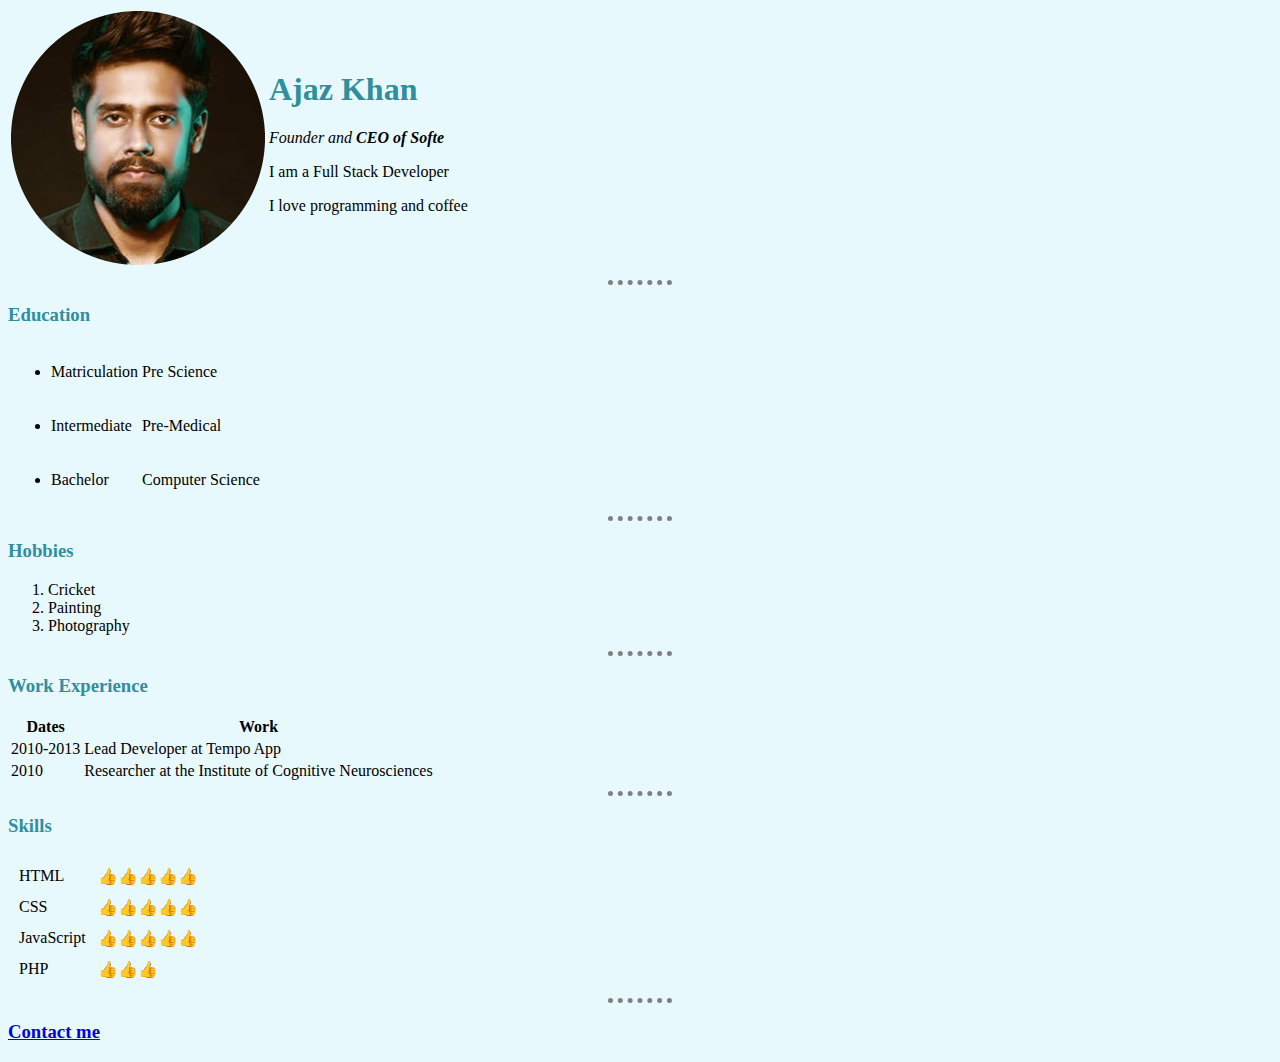
<file: index.html>
<!DOCTYPE html>
<html lang="en">
<head>
    <meta charset="UTF-8">
    <meta http-equiv="X-UA-Compatible" content="IE=edge">
    <meta name="viewport" content="width=device-width, initial-scale=1.0">
    <title>Ajaz Khan</title>

<link rel="stylesheet" href="css/styles.css">

<body>
    <table>
        <tr>
            <td>  <img src="images/Hacker.png" alt="profile"></td>
            <td>
                <h1>Ajaz Khan</h1> 
               <p><em>Founder and <strong>CEO of Softe</strong></em></p>
               <p>I am a Full Stack Developer</p>
               <p>I love programming and coffee</p></td>
        </tr>
    </table>
    <hr>
    <h3>Education</h3>
  <table>
      <tr>
        <td><ul><li>Matriculation</li></ul></td>
        <td>Pre Science</td>
      </tr>
      <tr>
          <td><ul><li>Intermediate</li></ul></td>
          <td>Pre-Medical</td>
      </tr>
      <tr>
          <td><ul><li>Bachelor</li></ul></td>
          <td>Computer Science</td>
        </tr>
  </table>
  <hr>
  <h3>Hobbies</h3>
  <ol>
      <li>Cricket</li>
      <li>Painting</li>
      <li>Photography</li>
  </ol>
  <hr>
  <h3>Work Experience</h3>
  <table>
   <thead>
       <tr>
           <th>Dates</th>
           <th>Work</th>
       </tr>
   </thead>
   <tbody>
       <tr>
           <td>2010-2013</td>
           <td>Lead Developer at Tempo App</td>
       </tr>
       <td>2010</td>
       <td>Researcher at the Institute of Cognitive Neurosciences</td>
   </tbody>
  </table>
  <hr>
  <h3>Skills</h3>
  <table cellspacing="10">
      <tr>
          <td>HTML</td>
          <td>👍👍👍👍👍</td>
      </tr>
      <tr>
          <td>CSS</td>
          <td>👍👍👍👍👍</td>
      </tr>
      <tr>
          <td>JavaScript</td>
          <td>👍👍👍👍👍</td>
      </tr>
      <tr>
          <td>PHP</td>
          <td>👍👍👍</td>
      </tr>
  </table>
  <hr>
  <h3><a href="contact.html">Contact me</a></h3>
</body>
</html>
</file>
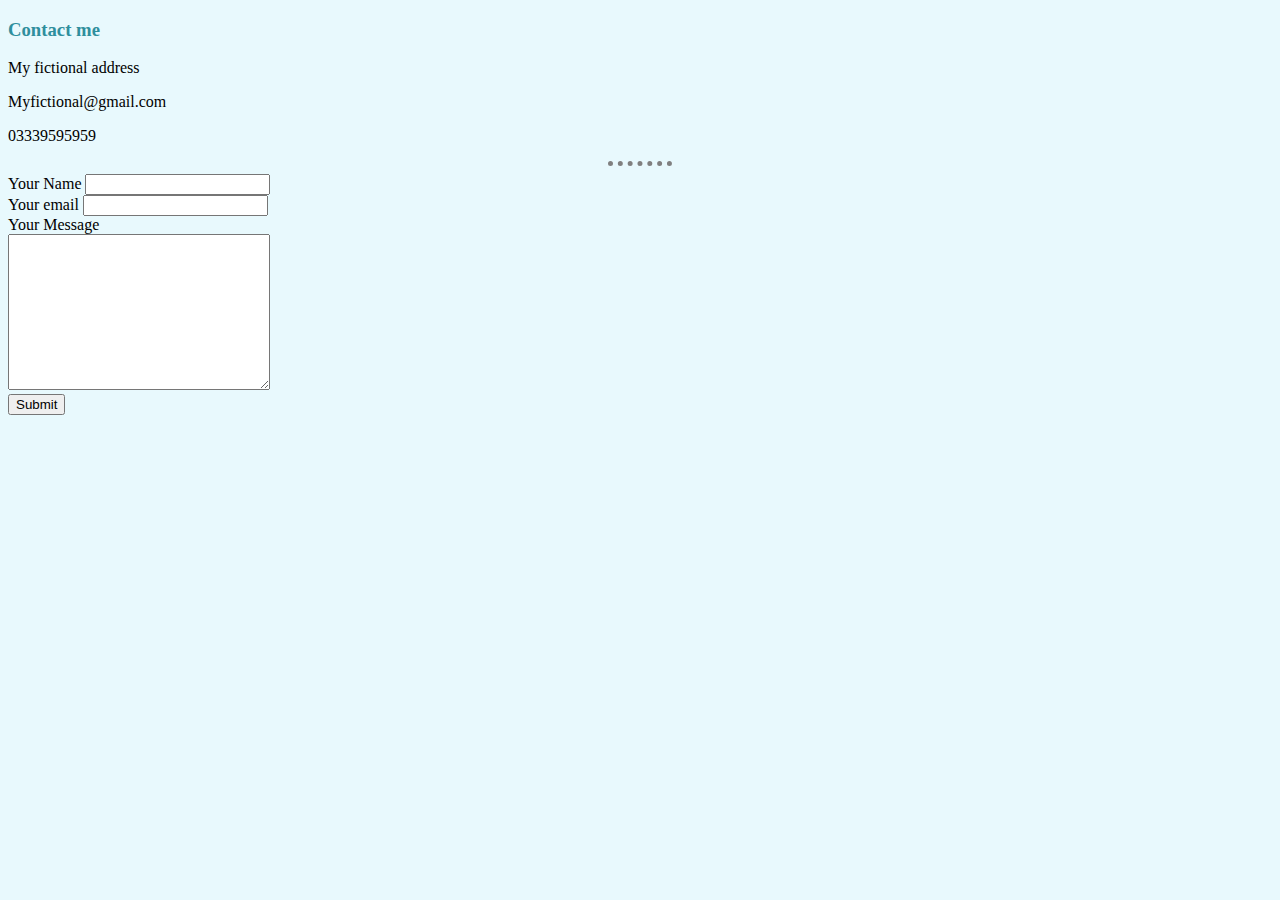
<file: contact.html>
<!DOCTYPE html>
<html lang="en">
<head>
    <meta charset="UTF-8">
    <meta http-equiv="X-UA-Compatible" content="IE=edge">
    <meta name="viewport" content="width=device-width, initial-scale=1.0">
    <title>Contact me</title>

    <link rel="stylesheet" href="css/styles.css">

</head>
<body>
    <h3>Contact me</h3>
    <p>My fictional address</p>
    <p>Myfictional@gmail.com</p>
    <p>03339595959</p>
    <hr>
   
    <form action="mailto:@kaki.com" enctype="text/plain">
        <label for="">Your Name</label>
        <input type="text" name="YourName" id=""><br>
        <label for="">Your email</label>
        <input type="email" name="YourEmail" id=""><br>
        <label for="">Your Message</label><br>
        <textarea name="YourMessage" id="" cols="30" rows="10"></textarea><br>
        <input type="submit">
    </form>
   
</body>
</html>
</file>
<file: css/styles.css>
body {
  background-color: #E8F9FD;
  }

  hr {
      border-style: none;
      border-top-style: dotted;
      border-width: 5px;
      border-color: grey;
      width: 5%;
  }

  h1 {
    color: #2F8F9D;
  }

  h3 {
    color: #2F8F9D
  }
</file>
